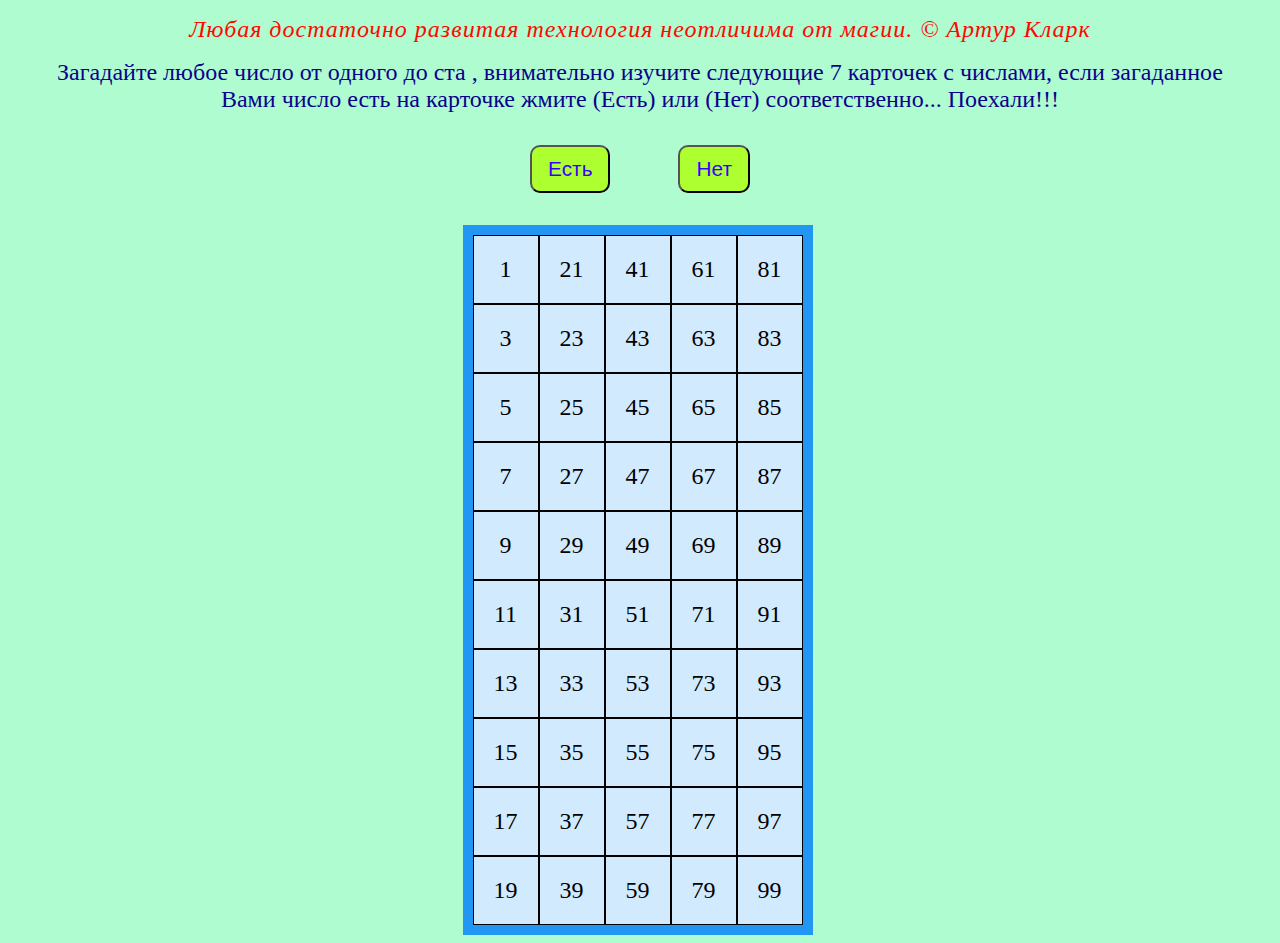
<file: index.html>
<!DOCTYPE html>
<html lang="en">
<head>
    
    <meta charset="UTF-8">
    <meta http-equiv="X-UA-Compatible" content="IE=edge">
    <meta name="viewport" content="width=device-width, initial-scale=1.0">
    <title>Guess A Number</title>
    
    <link rel="stylesheet" href="style.css">

</head>
<body>
 <div class="clark"> <span>Любая достаточно развитая технология неотличима от магии. 
   © Артур Кларк </span></div>
<div class="clark2"><span>Загадайте любое число от одного до ста , внимательно изучите следующие 7
    карточек с числами, если загаданное Вами число есть на карточке жмите (Есть) или 
    (Нет) соответственно... Поехали!!!</span></div>
<section id="myDiv">
   
   <button class="next yes" >Есть</button>
   <button class="next not" >Нет</button>
   
 <div class="card">
   <div class="grid-container">
    <div class="grid-item">1</div>
    <div class="grid-item">21</div>
    <div class="grid-item">41</div>
    <div class="grid-item">61</div>
    <div class="grid-item">81</div>
    <div class="grid-item">3</div>
    <div class="grid-item">23</div>
    <div class="grid-item">43</div>
    <div class="grid-item">63</div>
    <div class="grid-item">83</div>
    <div class="grid-item">5</div>
    <div class="grid-item">25</div>
    <div class="grid-item">45</div>
    <div class="grid-item">65</div>
    <div class="grid-item">85</div>
    <div class="grid-item">7</div>
    <div class="grid-item">27</div>
    <div class="grid-item">47</div>
    <div class="grid-item">67</div>
    <div class="grid-item">87</div>
    <div class="grid-item">9</div>
    <div class="grid-item">29</div>
    <div class="grid-item">49</div>
    <div class="grid-item">69</div>
    <div class="grid-item">89</div>
    <div class="grid-item">11</div>
    <div class="grid-item">31</div>
    <div class="grid-item">51</div>
    <div class="grid-item">71</div>
    <div class="grid-item">91</div>
    <div class="grid-item">13</div>
    <div class="grid-item">33</div>
    <div class="grid-item">53</div>
    <div class="grid-item">73</div>
    <div class="grid-item">93</div>
    <div class="grid-item">15</div>
    <div class="grid-item">35</div>
    <div class="grid-item">55</div>
    <div class="grid-item">75</div>
    <div class="grid-item">95</div>
    <div class="grid-item">17</div>
    <div class="grid-item">37</div>
    <div class="grid-item">57</div>
    <div class="grid-item">77</div>
    <div class="grid-item">97</div>
    <div class="grid-item">19</div>
    <div class="grid-item">39</div>
    <div class="grid-item">59</div>
    <div class="grid-item">79</div>
    <div class="grid-item">99</div>
   
   </div>
</div> 

<div class="card">
    <div class="grid-container">
     <div class="grid-item">2</div>
     <div class="grid-item">22</div>
     <div class="grid-item">42</div>
     <div class="grid-item">62</div>
     <div class="grid-item">82</div>
     <div class="grid-item">3</div>
     <div class="grid-item">23</div>
     <div class="grid-item">43</div>
     <div class="grid-item">63</div>
     <div class="grid-item">83</div>
     <div class="grid-item">6</div>
     <div class="grid-item">26</div>
     <div class="grid-item">46</div>
     <div class="grid-item">66</div>
     <div class="grid-item">86</div>
     <div class="grid-item">7</div>
     <div class="grid-item">27</div>
     <div class="grid-item">47</div>
     <div class="grid-item">67</div>
     <div class="grid-item">87</div>
     <div class="grid-item">10</div>
     <div class="grid-item">30</div>
     <div class="grid-item">50</div>
     <div class="grid-item">70</div>
     <div class="grid-item">90</div>
     <div class="grid-item">11</div>
     <div class="grid-item">31</div>
     <div class="grid-item">51</div>
     <div class="grid-item">71</div>
     <div class="grid-item">91</div>
     <div class="grid-item">14</div>
     <div class="grid-item">34</div>
     <div class="grid-item">54</div>
     <div class="grid-item">74</div>
     <div class="grid-item">94</div>
     <div class="grid-item">15</div>
     <div class="grid-item">35</div>
     <div class="grid-item">55</div>
     <div class="grid-item">75</div>
     <div class="grid-item">95</div>
     <div class="grid-item">18</div>
     <div class="grid-item">38</div>
     <div class="grid-item">58</div>
     <div class="grid-item">78</div>
     <div class="grid-item">98</div>
     <div class="grid-item">19</div> 
     <div class="grid-item">39</div>
     <div class="grid-item">59</div>
     <div class="grid-item">79</div>
     <div class="grid-item">99</div>
    </div>
 </div>
    
 <div class="card">
    <div class="grid-container">
     <div class="grid-item">4</div>
     <div class="grid-item">22</div>
     <div class="grid-item">44</div>
     <div class="grid-item">62</div>
     <div class="grid-item">84</div>
     <div class="grid-item">5</div>
     <div class="grid-item">23</div>
     <div class="grid-item">45</div>
     <div class="grid-item">63</div>
     <div class="grid-item">85</div>
     <div class="grid-item">6</div>
     <div class="grid-item">28</div>
     <div class="grid-item">46</div>
     <div class="grid-item">68</div>
     <div class="grid-item">86</div>
     <div class="grid-item">7</div>
     <div class="grid-item">29</div>
     <div class="grid-item">47</div>
     <div class="grid-item">69</div>
     <div class="grid-item">87</div>
     <div class="grid-item">12</div>
     <div class="grid-item">30</div>
     <div class="grid-item">52</div>
     <div class="grid-item">70</div>
     <div class="grid-item">92</div>
     <div class="grid-item">13</div>
     <div class="grid-item">31</div>
     <div class="grid-item">53</div>
     <div class="grid-item">71</div>
     <div class="grid-item">93</div>
     <div class="grid-item">14</div>
     <div class="grid-item">36</div>
     <div class="grid-item">54</div>
     <div class="grid-item">76</div>
     <div class="grid-item">94</div>
     <div class="grid-item">15</div>
     <div class="grid-item">37</div>
     <div class="grid-item">55</div>
     <div class="grid-item">77</div>
     <div class="grid-item">95</div>
     <div class="grid-item">20</div>
     <div class="grid-item">38</div>
     <div class="grid-item">60</div>
     <div class="grid-item">78</div>
     <div class="grid-item">100</div>
     <div class="grid-item">21</div> 
     <div class="grid-item">39</div> 
     <div class="grid-item">61</div> 
     <div class="grid-item">79</div>
     <div class="grid-item"></div>
   </div>
 </div>

 <div class="card">
    <div class="grid-container">
     <div class="grid-item">8</div>
     <div class="grid-item">26</div>
     <div class="grid-item">44</div>
     <div class="grid-item">62</div>
     <div class="grid-item">88</div>
     <div class="grid-item">9</div>
     <div class="grid-item">27</div>
     <div class="grid-item">45</div>
     <div class="grid-item">63</div>
     <div class="grid-item">89</div>
     <div class="grid-item">10</div>
     <div class="grid-item">28</div>
     <div class="grid-item">46</div>
     <div class="grid-item">72</div>
     <div class="grid-item">90</div>
     <div class="grid-item">11</div>
     <div class="grid-item">29</div>
     <div class="grid-item">47</div>
     <div class="grid-item">73</div>
     <div class="grid-item">91</div>
     <div class="grid-item">12</div>
     <div class="grid-item">30</div>
     <div class="grid-item">56</div>
     <div class="grid-item">74</div>
     <div class="grid-item">92</div>
     <div class="grid-item">13</div>
     <div class="grid-item">31</div>
     <div class="grid-item">57</div>
     <div class="grid-item">75</div>
     <div class="grid-item">93</div>
     <div class="grid-item">14</div>
     <div class="grid-item">40</div>
     <div class="grid-item">58</div>
     <div class="grid-item">76</div>
     <div class="grid-item">94</div>
     <div class="grid-item">15</div>
     <div class="grid-item">41</div>
     <div class="grid-item">59</div>
     <div class="grid-item">77</div>
     <div class="grid-item">95</div>
     <div class="grid-item">24</div>
     <div class="grid-item">42</div>
     <div class="grid-item">60</div>
     <div class="grid-item">78</div>
     <div class="grid-item"></div>
     <div class="grid-item">25</div>
     <div class="grid-item">43</div>
     <div class="grid-item">61</div>
     <div class="grid-item">79</div>
     <div class="grid-item"></div>
    </div>
 </div>

 <div class="card">
    <div class="grid-container">
     <div class="grid-item">16</div>
     <div class="grid-item">26</div>
     <div class="grid-item">52</div>
     <div class="grid-item">62</div>
     <div class="grid-item">88</div>
     <div class="grid-item">17</div>
     <div class="grid-item">27</div>
     <div class="grid-item">53</div>
     <div class="grid-item">63</div>
     <div class="grid-item">89</div>
     <div class="grid-item">18</div>
     <div class="grid-item">28</div>
     <div class="grid-item">54</div>
     <div class="grid-item">80</div>
     <div class="grid-item">90</div>
     <div class="grid-item">19</div>
     <div class="grid-item">29</div>
     <div class="grid-item">55</div>
     <div class="grid-item">81</div>
     <div class="grid-item">91</div>
     <div class="grid-item">20</div>
     <div class="grid-item">30</div>
     <div class="grid-item">56</div>
     <div class="grid-item">82</div>
     <div class="grid-item">92</div>
     <div class="grid-item">21</div>
     <div class="grid-item">31</div>
     <div class="grid-item">57</div>
     <div class="grid-item">83</div>
     <div class="grid-item">93</div>
     <div class="grid-item">22</div>
     <div class="grid-item">48</div>
     <div class="grid-item">58</div>
     <div class="grid-item">84</div>
     <div class="grid-item">94</div>
     <div class="grid-item">23</div>
     <div class="grid-item">49</div>
     <div class="grid-item">59</div>
     <div class="grid-item">85</div>
     <div class="grid-item">95</div>
     <div class="grid-item">24</div>
     <div class="grid-item">50</div>
     <div class="grid-item">60</div>
     <div class="grid-item">86</div>
     <div class="grid-item"></div>
     <div class="grid-item">25</div>
     <div class="grid-item">51</div>
     <div class="grid-item">61</div>
     <div class="grid-item">87</div>
     <div class="grid-item"></div> 
    </div>
 </div>

 <div class="card">
    <div class="grid-container">
     <div class="grid-item">32</div>
     <div class="grid-item">40</div>
     <div class="grid-item">48</div>
     <div class="grid-item">56</div>
     <div class="grid-item">96</div>
     <div class="grid-item">33</div>
     <div class="grid-item">41</div>
     <div class="grid-item">49</div>
     <div class="grid-item">57</div>
     <div class="grid-item">97</div>
     <div class="grid-item">34</div>
     <div class="grid-item">42</div>
     <div class="grid-item">50</div>
     <div class="grid-item">58</div>
     <div class="grid-item">98</div>
     <div class="grid-item">35</div>
     <div class="grid-item">43</div>
     <div class="grid-item">51</div>
     <div class="grid-item">59</div>
     <div class="grid-item">99</div>
     <div class="grid-item">36</div>
     <div class="grid-item">44</div>
     <div class="grid-item">52</div>
     <div class="grid-item">60</div>
     <div class="grid-item">100</div>
     <div class="grid-item">37</div>
     <div class="grid-item">45</div>
     <div class="grid-item">53</div>
     <div class="grid-item">61</div>
     <div class="grid-item"></div>
     <div class="grid-item">38</div>
     <div class="grid-item">46</div>
     <div class="grid-item">54</div>
     <div class="grid-item">62</div>
     <div class="grid-item"></div>
     <div class="grid-item">39</div>
     <div class="grid-item">47</div>
     <div class="grid-item">55</div>
     <div class="grid-item">63</div>
     <div class="grid-item"></div>
    </div>
 </div>

 <div class="card">
    <div class="grid-container">
     <div class="grid-item">64</div>
     <div class="grid-item">72</div>
     <div class="grid-item">80</div>
     <div class="grid-item">88</div>
     <div class="grid-item">96</div>
     <div class="grid-item">65</div>
     <div class="grid-item">73</div>
     <div class="grid-item">81</div>
     <div class="grid-item">89</div>
     <div class="grid-item">97</div>
     <div class="grid-item">66</div>
     <div class="grid-item">74</div>
     <div class="grid-item">82</div>
     <div class="grid-item">90</div>
     <div class="grid-item">98</div>
     <div class="grid-item">67</div>
     <div class="grid-item">75</div>
     <div class="grid-item">83</div>
     <div class="grid-item">91</div>
     <div class="grid-item">99</div>
     <div class="grid-item">68</div>
     <div class="grid-item">76</div>
     <div class="grid-item">84</div>
     <div class="grid-item">92</div>
     <div class="grid-item">100</div>
     <div class="grid-item">69</div>
     <div class="grid-item">77</div>
     <div class="grid-item">85</div>
     <div class="grid-item">93</div>
     <div class="grid-item"></div>
     <div class="grid-item">70</div>
     <div class="grid-item">78</div>
     <div class="grid-item">86</div>
     <div class="grid-item">94</div>
     <div class="grid-item"></div>
     <div class="grid-item">71</div>
     <div class="grid-item">79</div>
     <div class="grid-item">87</div>
     <div class="grid-item">95</div>
     <div class="grid-item"></div>
     
    </div>
 </div>
 
 <div class="wrapper__modal">
   <div class="modal">
      <div class="result"></div>
      <button class="try">Попробовать снова</button>

    </div>
</div>

</section>

<script src = "myScript.js"> </script>
</body>
</html>
</file>
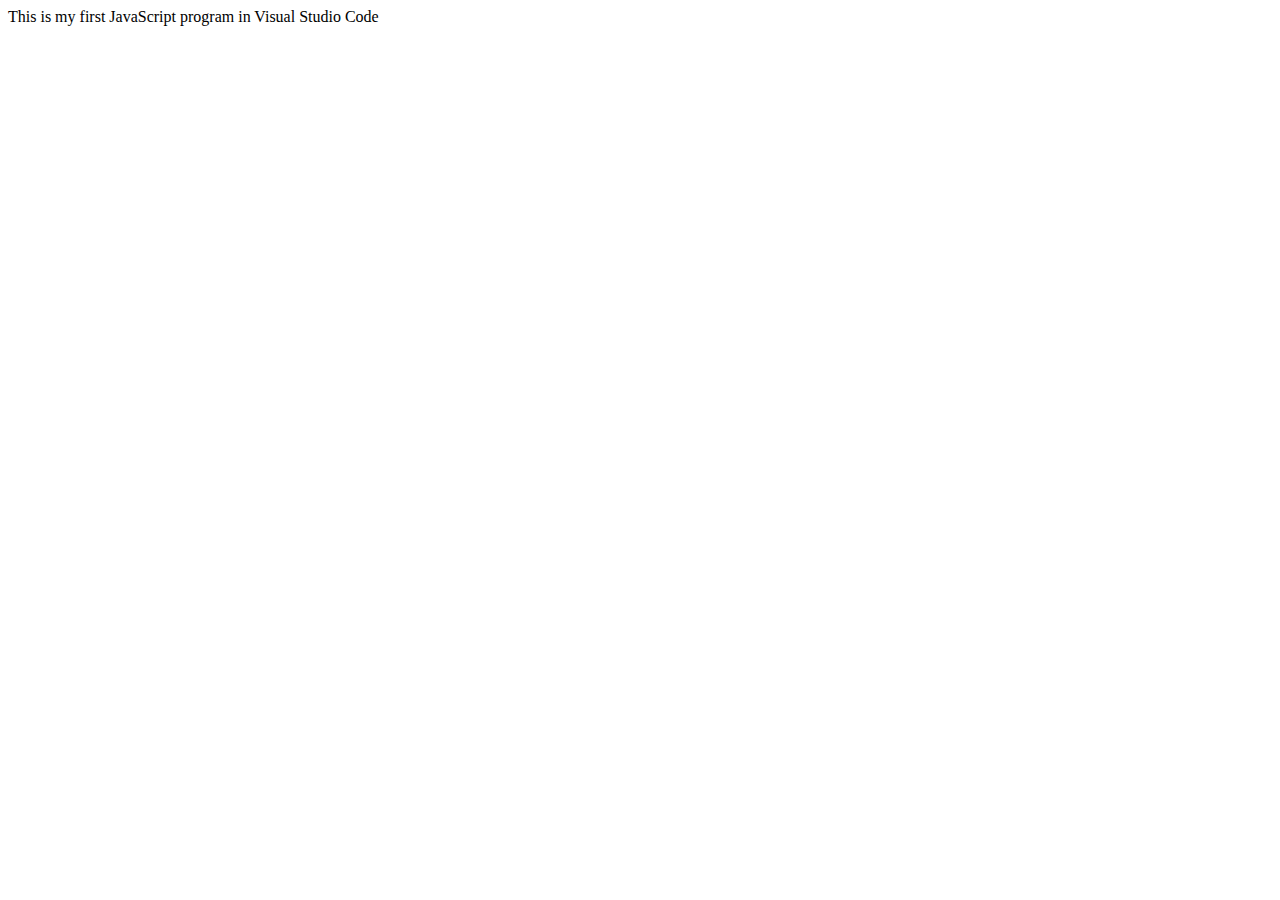
<file: firstJSProgram.html>
<!DOCTYPE html>
<html lang="en">
<head>
    <meta charset="UTF-8">
    <meta http-equiv="X-UA-Compatible" content="IE=edge">
    <meta name="viewport" content="width=device-width, initial-scale=1.0">
    <title>Document</title>
</head>
<body><script>
    document.write("This is my first JavaScript program in Visual Studio Code");
</script>
    
</body>
</html>
</file>
<file: style.css>
body{
    background-color: rgb(175, 252, 209);
}
.clark{
    margin-top: 1rem;
    text-align: center;
    color: rgb(255, 8, 0); 
    font-size: x-large;
    font-style: italic ;
    font-weight: 500;
    letter-spacing: 1px;
    
}
.clark2{ 
    margin-top: 1rem;
    text-align: center;
    color: rgb(11, 2, 138); 
    font-size: x-large;

}
#myDiv {
    text-align: center;
    
}
.next{
    margin: 2rem;
    padding-left: 1rem;
    padding-right: 1rem;
    text-align: center;
    font-size: 1.3rem;
    line-height: 2; 
    border-radius: 10px;
    background-color: greenyellow ;
    color: rgb(55, 0, 255);
    
}
.card{
    display: none;
    margin-left: -5px;
}
.grid-container {

    display: inline-grid;
    grid-template-columns: auto auto auto auto auto ;
    background-color: #2196F3;
    padding: 10px;
}
.grid-container > div {
    background-color: rgba(255, 255, 255, 0.8);
    border: 1px solid black;
    padding: 20px;
    font-size: 1.5rem;
    text-align: center;
}

.grid-item1 { 
    grid-column-start: 4;
    grid-column-end: 6;
}
 .grid-item2 {
    grid-column-start: 2; 
    grid-column-end: 4;
  }

 
  .wrapper__modal {
    display: none;
    position: fixed;
    background-color: rgb(0, 0, 0, .8);
    height: 100vh;
    width: 100vw;
    top: 0;
    left: 0;
}

.modal {
    position: relative;
    height: 300px;
    width: 300px;
    top: 50%;
    left: 50%;
    background-color: rgb(176, 252, 176);
    border-radius: 50px;
    transform: translateX(-50%) translateY(-50%);
}

.result {
    padding-top: 30%;
    font-size: xx-large;
    color: rgb(221, 2, 2);
}
.try{

    font-size: x-large;
    letter-spacing: 1px;
    background-color: #fffb00;
    border-radius: 10px;
    margin-top: 30px;
}




@media only screen and (max-width: 320px) {

 
    .grid-container{
        margin-left: -19px;
    }
   
  
}

@media only screen and (max-width:375px) {
    
    .clark{
        margin-left: 20px;
        margin-right: 10px;
    }

    .clark2{
        margin-right: 10px;
    }
    .card{
      padding-right: 0px;
    }
    
}

@media only screen and (max-width:425px) {

    .clark{
        margin-right: 20px;
    }

    .clark2{
        margin-right: 20px;
    }
    .card{
        padding-right: 5px;
        margin-left: 0px;
    }
}
@media only screen and (max-width:768px){

    .clark{
        margin-left: 30px;
        margin-right: 30px;
    }
    .clark2{
        margin-right: 35px;
    }
}
@media only screen and (max-width:1440px) {
    .clark2{
     margin-left: 40px;
     margin-right: 40px;

    }
    
}
</file>
